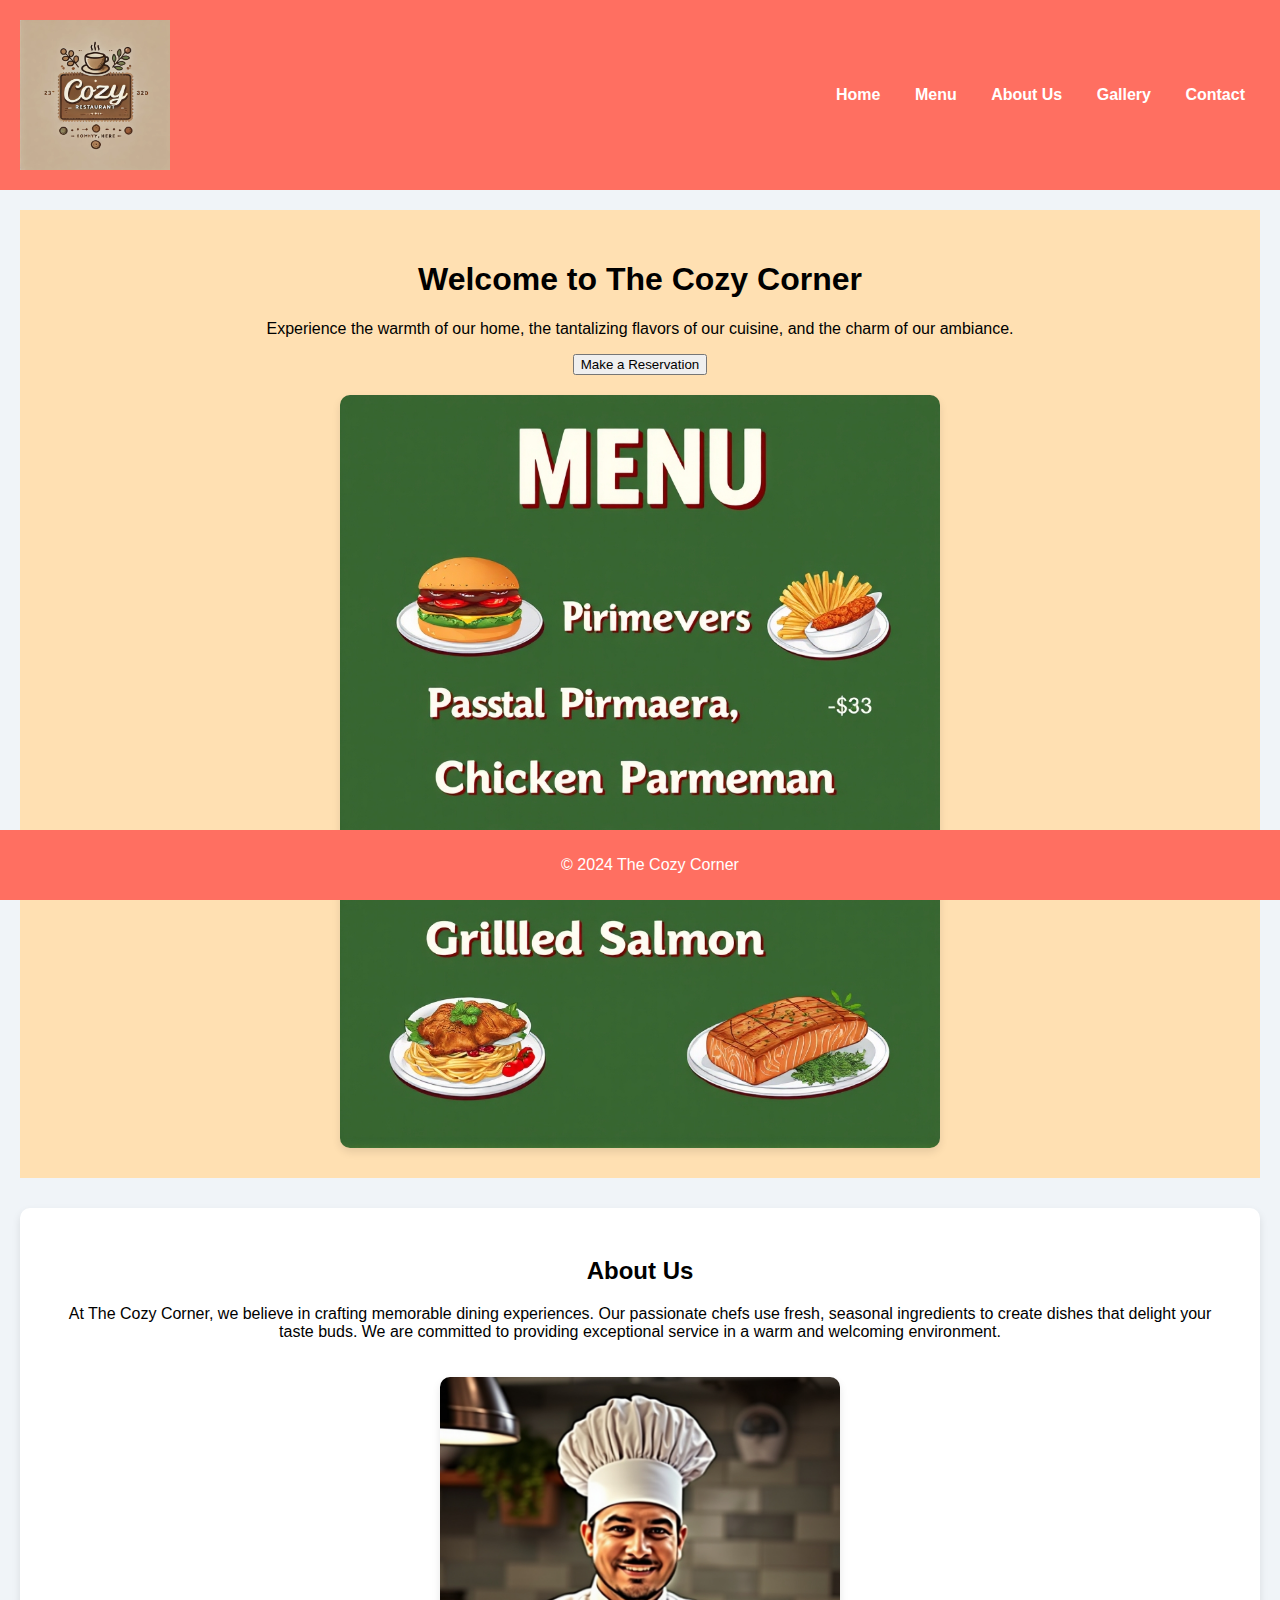
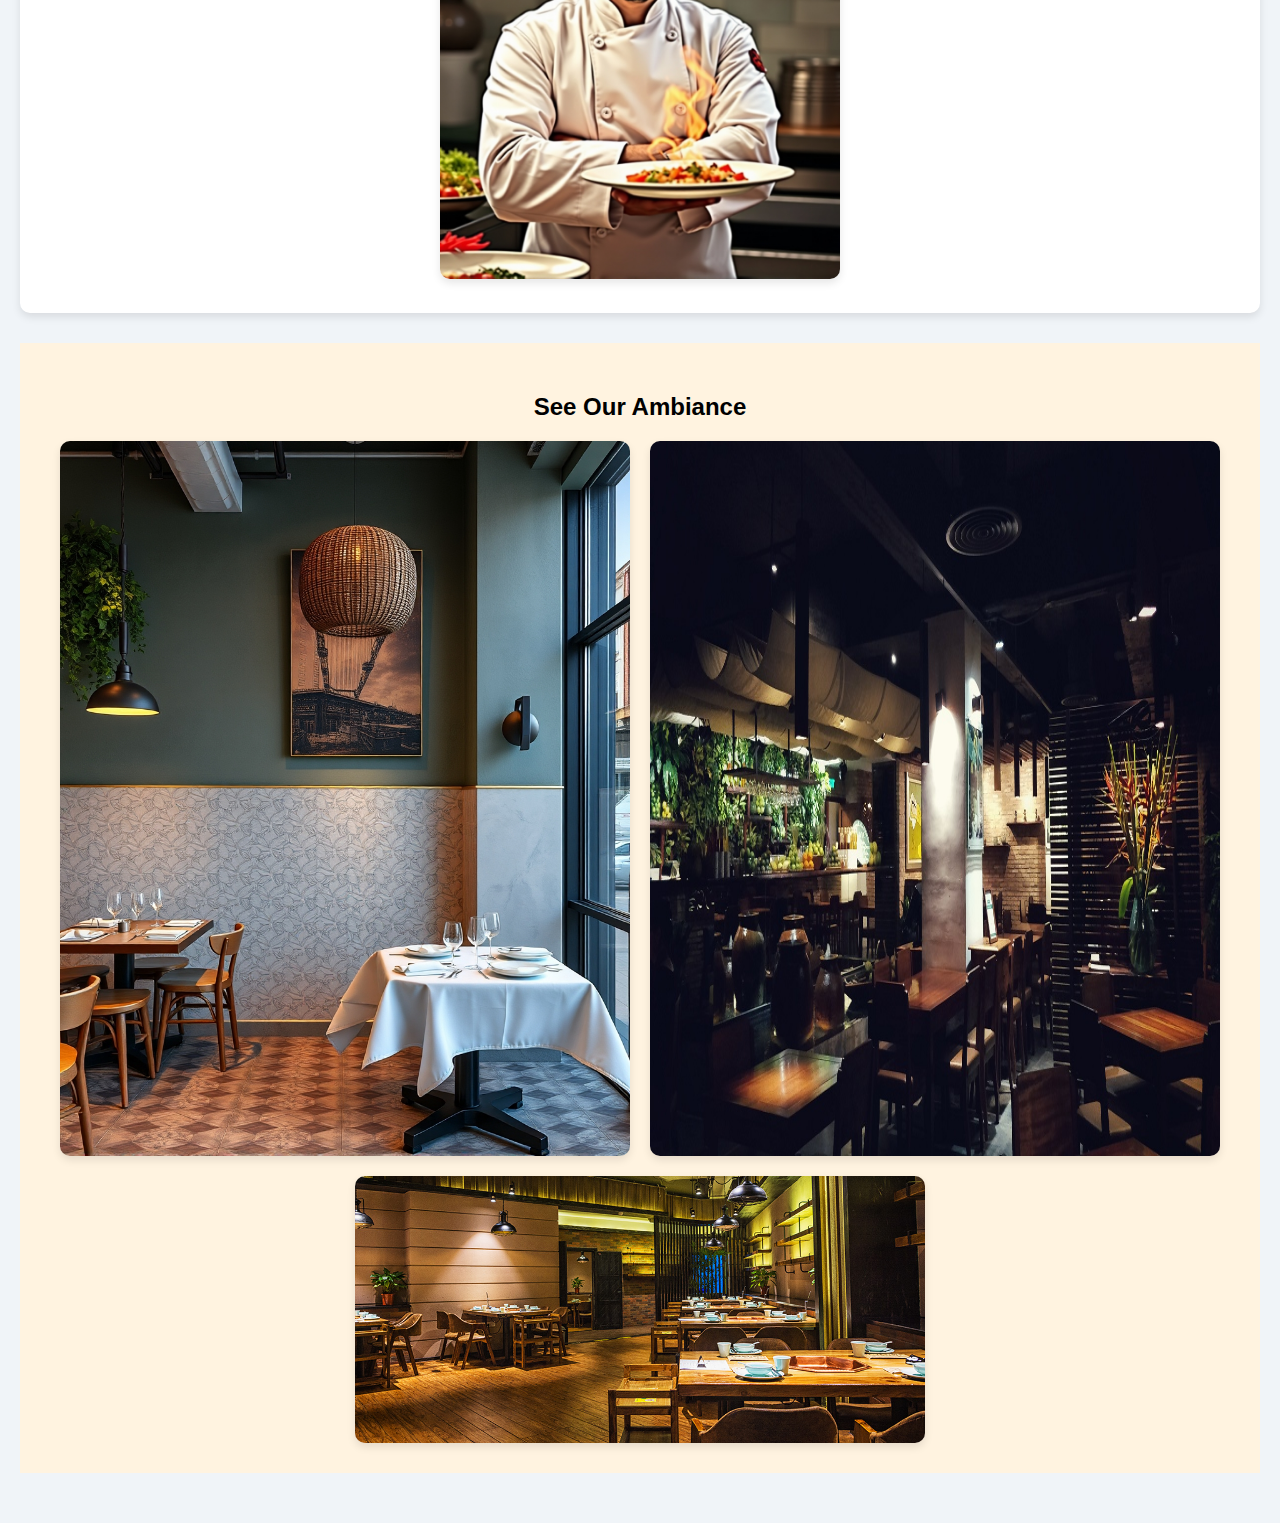
<file: index.html>
<!DOCTYPE html>
<html lang="en">
<head>
    <meta charset="UTF-8">
    <meta name="viewport" content="width=device-width, initial-scale=1.0">
    <title>The Cozy Corner - Home</title>
    <link rel="stylesheet" href="style.css">
</head>
<body>
    <header>
        <img src="images/cozy-corner-logo.png" alt="The Cozy Corner Logo" id="logo">
        <nav>
            <ul>
                <li><a href="index.html">Home</a></li>
                <li><a href="menu.html">Menu</a></li>
                <li><a href="about.html">About Us</a></li>
                <li><a href="gallery.html">Gallery</a></li>
                <li><a href="contact.html">Contact</a></li>
            </ul>
        </nav>
    </header>

    <main>
        <section id="hero">
            <div class="hero-text">
                <h1>Welcome to The Cozy Corner</h1>
                <p>Experience the warmth of our home, the tantalizing flavors of our cuisine, and the charm of our ambiance.</p>
                <button>Make a Reservation</button>
            </div>
            <img src="images/menu-image.jpg" alt="Restaurant Food" id="hero-image">
        </section>

        <section id="about">
            <h2>About Us</h2>
            <p>At The Cozy Corner, we believe in crafting memorable dining experiences. Our passionate chefs use fresh, seasonal ingredients to create dishes that delight your taste buds. We are committed to providing exceptional service in a warm and welcoming environment. 
            </p>
            <img src="images/chef-image.jpg" alt="Chef" id="about-image">
        </section>

        <section id="gallery">
            <h2>See Our Ambiance</h2>
            <div class="gallery-images">
                <img src="images/ambiance-1.jpg" alt="Ambiance 1">
                <img src="images/ambiance-2.jpg" alt="Ambiance 2">
                <img src="images/ambiance-3.jpg" alt="Ambiance 3">
            </div>
        </section>
    </main>

    <footer>
        <p>© 2024 The Cozy Corner</p>
    </footer>

    <script src="script.js"></script>
</body>
</html>
</file>
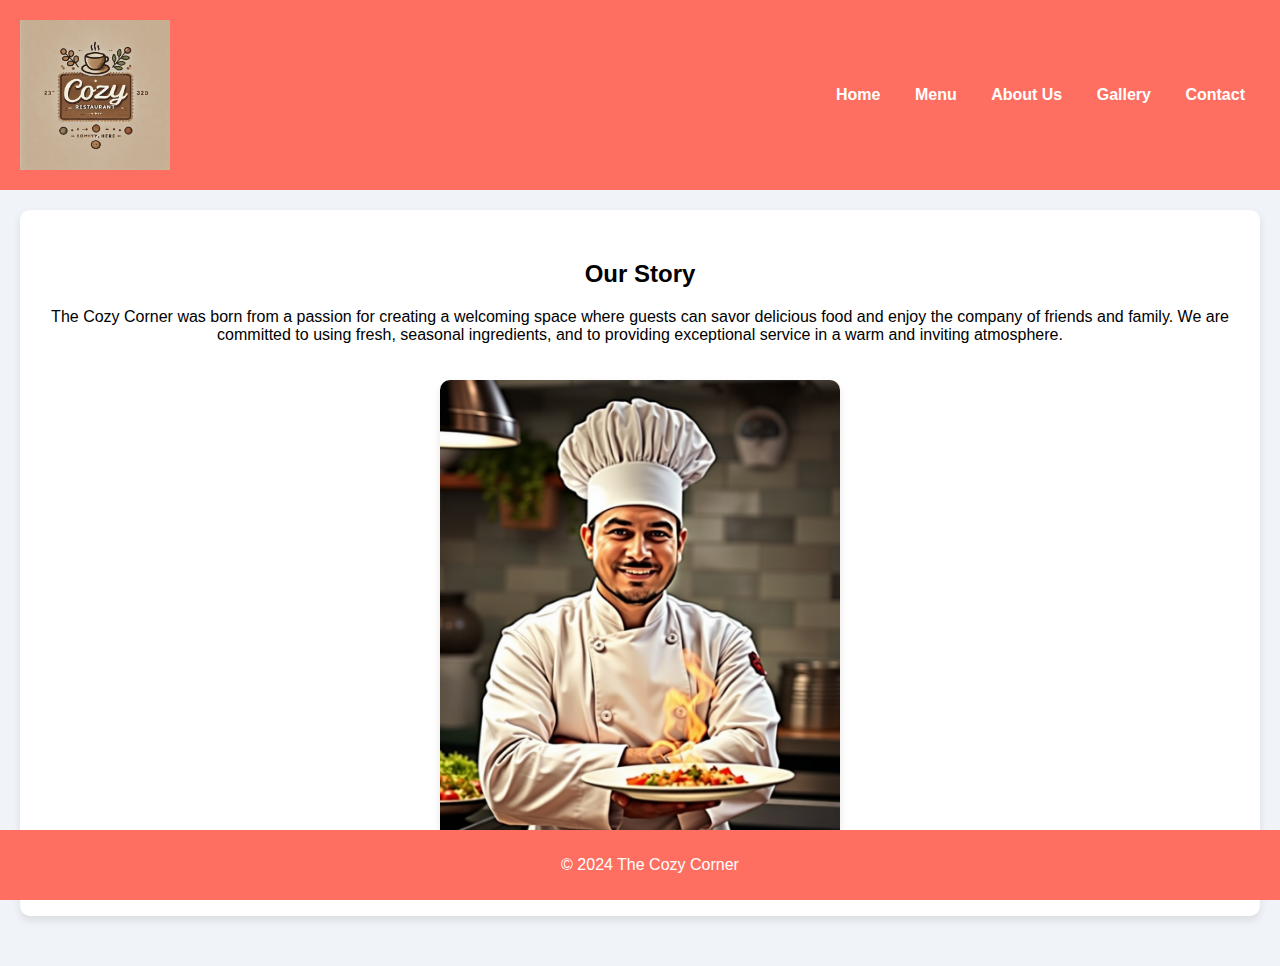
<file: about.html>
<!DOCTYPE html>
<html lang="en">
<head>
    <meta charset="UTF-8">
    <meta name="viewport" content="width=device-width, initial-scale=1.0">
    <title>The Cozy Corner - About Us</title>
    <link rel="stylesheet" href="style.css">
</head>
<body>
    <header>
        <img src="images/cozy-corner-logo.png" alt="The Cozy Corner Logo" id="logo">
        <nav>
            <ul>
                <li><a href="index.html">Home</a></li>
                <li><a href="menu.html">Menu</a></li>
                <li><a href="about.html">About Us</a></li>
                <li><a href="gallery.html">Gallery</a></li>
                <li><a href="contact.html">Contact</a></li>
            </ul>
        </nav>
    </header>

    <main>
        <section id="about">
            <h2>Our Story</h2>
            <p>The Cozy Corner was born from a passion for creating a welcoming space where guests can savor delicious food and enjoy the company of friends and family. We are committed to using fresh, seasonal ingredients, and to providing exceptional service in a warm and inviting atmosphere. 
            </p>
            <img src="images/chef-image.jpg" alt="Chef" id="about-image">
        </section>
    </main>

    <footer>
        <p>© 2024 The Cozy Corner</p>
    </footer>
</body>
</html>
</file>
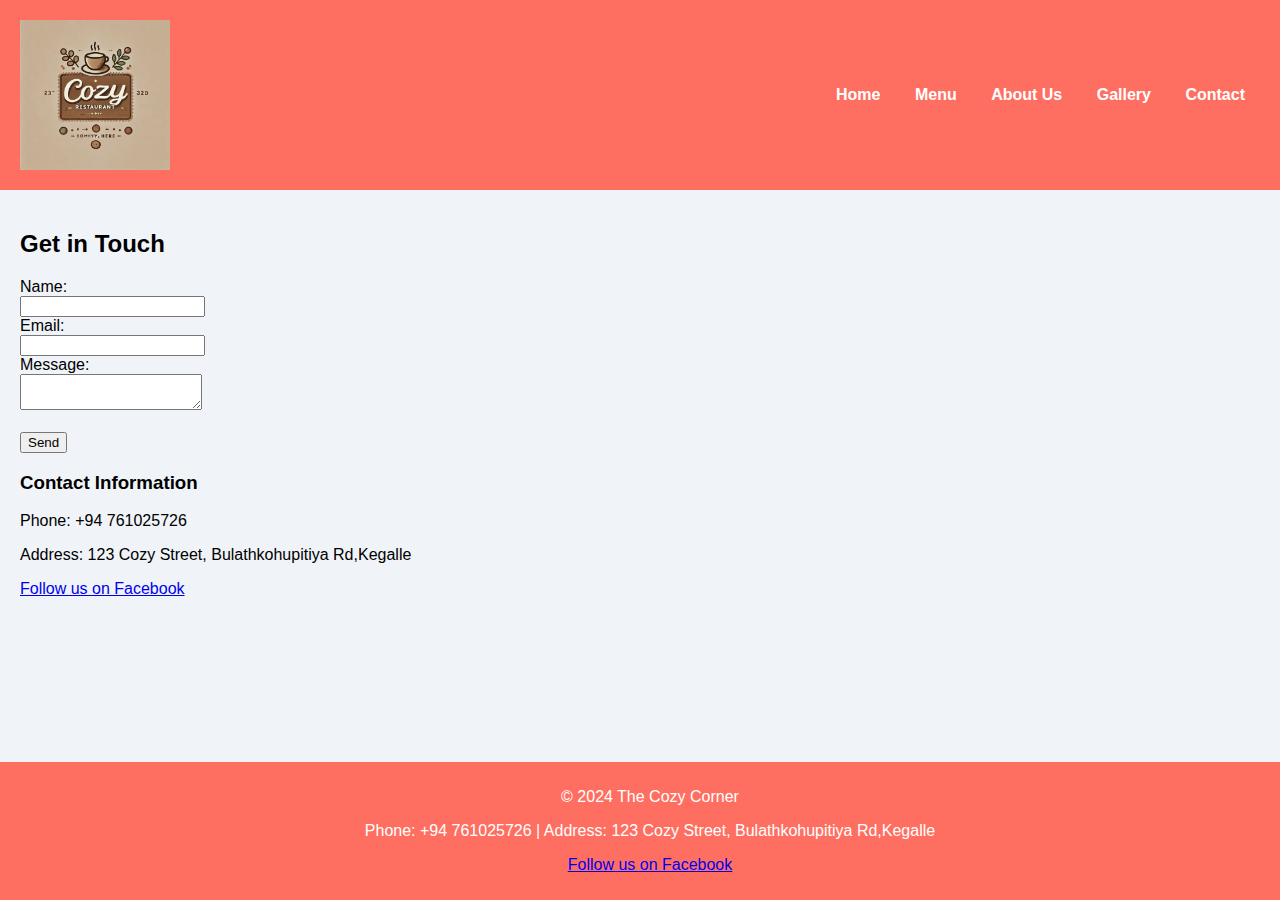
<file: contact.html>
<!DOCTYPE html>
<html lang="en">
<head>
    <meta charset="UTF-8">
    <meta name="viewport" content="width=device-width, initial-scale=1.0">
    <title>The Cozy Corner - Contact</title>
    <link rel="stylesheet" href="style.css">
</head>
<body>
    <header>
        <img src="images/cozy-corner-logo.png" alt="The Cozy Corner Logo" id="logo">
        <nav>
            <ul>
                <li><a href="index.html">Home</a></li>
                <li><a href="menu.html">Menu</a></li>
                <li><a href="about.html">About Us</a></li>
                <li><a href="gallery.html">Gallery</a></li>
                <li><a href="contact.html">Contact</a></li>
            </ul>
        </nav>
    </header>

    <main>
        <section id="contact">
            <h2>Get in Touch</h2>
            <form id="contact-form">
                <label for="name">Name:</label><br>
                <input type="text" id="name" name="name" required><br>
                <label for="email">Email:</label><br>
                <input type="email" id="email" name="email" required><br>
                <label for="message">Message:</label><br>
                <textarea id="message" name="message" required></textarea><br><br>
                <button type="submit">Send</button>
            </form>
            <div id="contact-info">
                <h3>Contact Information</h3>
                <p>Phone: +94 761025726</p>
                <p>Address: 123 Cozy Street, Bulathkohupitiya Rd,Kegalle</p>
                <p><a href="https://www.facebook.com/TheCozyCorner" target="_blank">Follow us on Facebook</a></p>
            </div>
        </section>
    </main>

    <footer>
        <p>© 2024 The Cozy Corner</p>
        <p>Phone: +94 761025726 | Address: 123 Cozy Street, Bulathkohupitiya Rd,Kegalle</p>
        <p><a href="https://www.facebook.com/TheCozyCorner" target="_blank">Follow us on Facebook</a></p>
    </footer>

    <script src="script.js"></script>
</body>
</html>
</file>
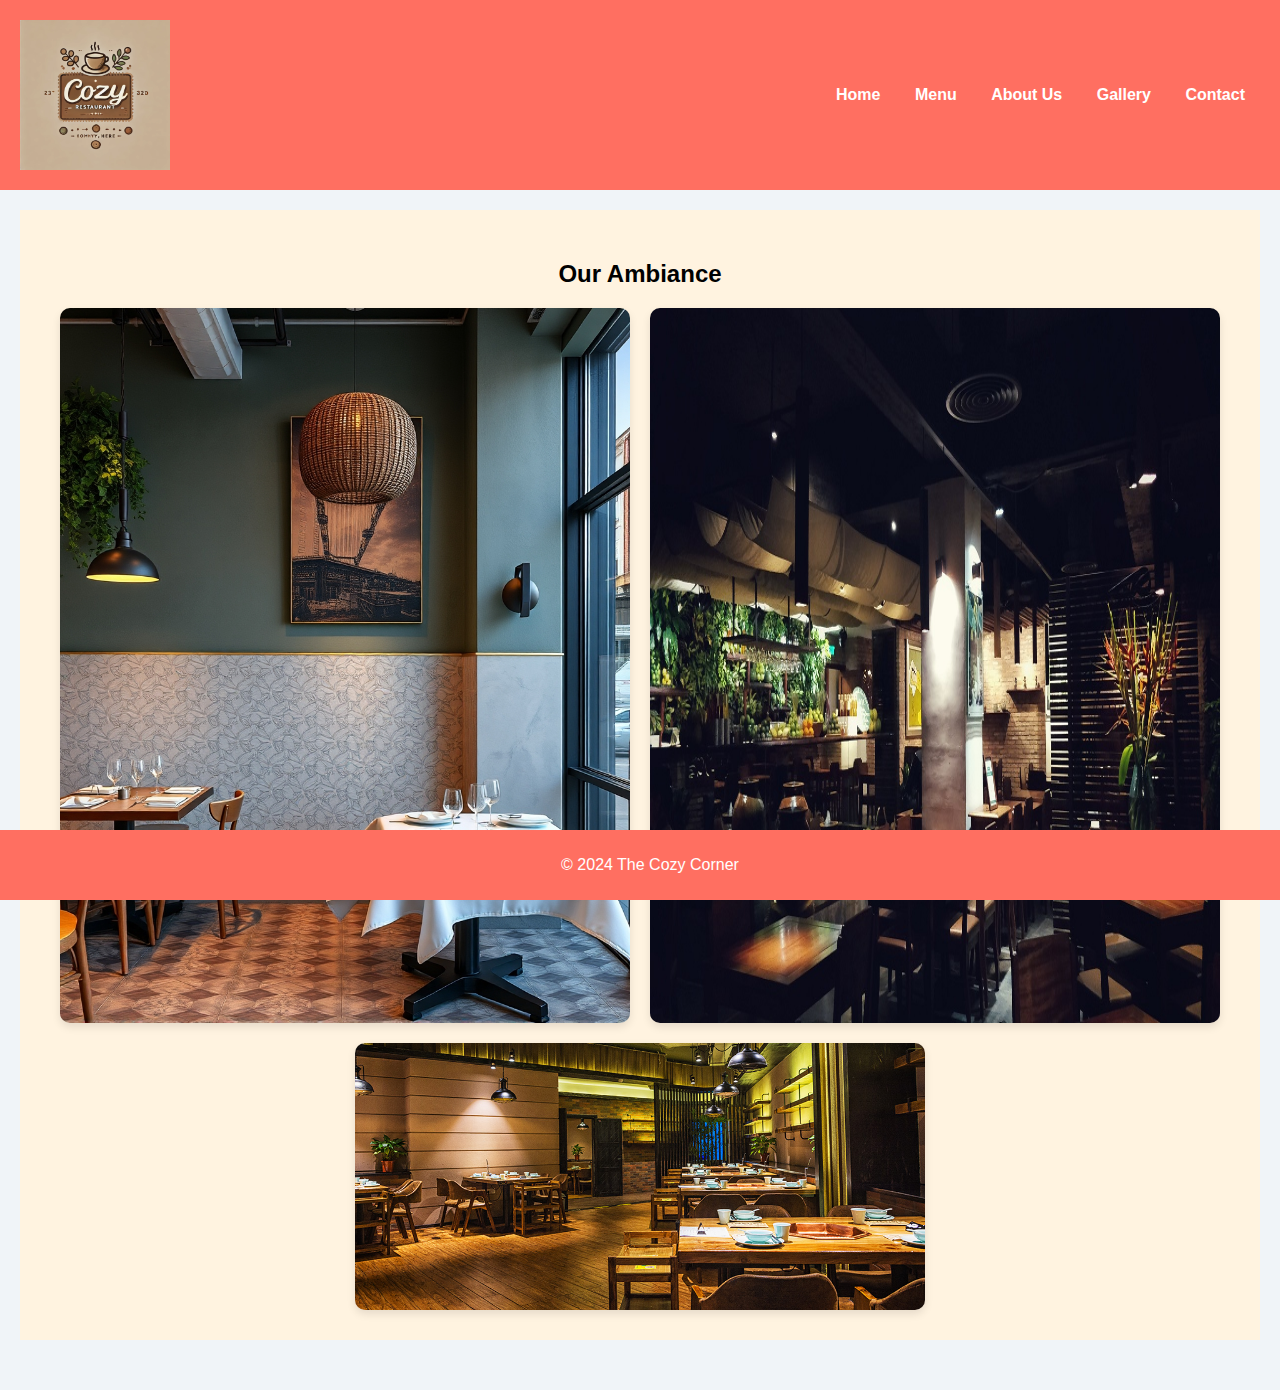
<file: gallery.html>
<!DOCTYPE html>
<html lang="en">
<head>
    <meta charset="UTF-8">
    <meta name="viewport" content="width=device-width, initial-scale=1.0">
    <title>The Cozy Corner - Gallery</title>
    <link rel="stylesheet" href="style.css">
</head>
<body>
    <header>
        <img src="images/cozy-corner-logo.png" alt="The Cozy Corner Logo" id="logo">
        <nav>
            <ul>
                <li><a href="index.html">Home</a></li>
                <li><a href="menu.html">Menu</a></li>
                <li><a href="about.html">About Us</a></li>
                <li><a href="gallery.html">Gallery</a></li>
                <li><a href="contact.html">Contact</a></li>
            </ul>
        </nav>
    </header>

    <main>
        <section id="gallery">
            <h2>Our Ambiance</h2>
            <div class="gallery-images">
                <img src="images/ambiance-1.jpg" alt="Ambiance 1">
                <img src="images/ambiance-2.jpg" alt="Ambiance 2">
                <img src="images/ambiance-3.jpg" alt="Ambiance 3">
            </div>
        </section>
    </main>

    <footer>
        <p>© 2024 The Cozy Corner</p>
    </footer>
</body>
</html>
</file>
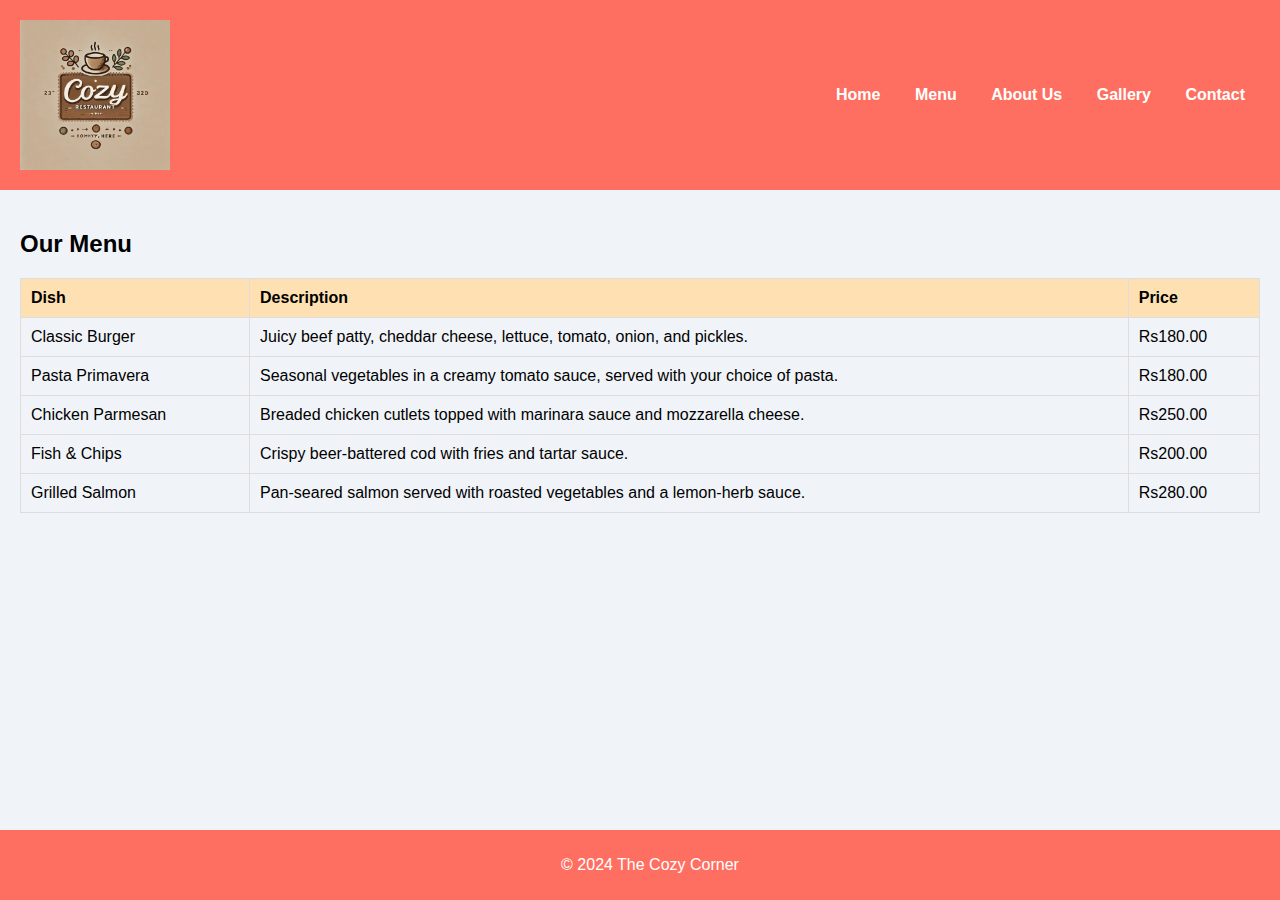
<file: menu.html>
<!DOCTYPE html>
<html lang="en">
<head>
    <meta charset="UTF-8">
    <meta name="viewport" content="width=device-width, initial-scale=1.0">
    <title>The Cozy Corner - Menu</title>
    <link rel="stylesheet" href="style.css">
</head>
<body>
    <header>
        <img src="images/cozy-corner-logo.png" alt="The Cozy Corner Logo" id="logo">
        <nav>
            <ul>
                <li><a href="index.html">Home</a></li>
                <li><a href="menu.html">Menu</a></li>
                <li><a href="about.html">About Us</a></li>
                <li><a href="gallery.html">Gallery</a></li>
                <li><a href="contact.html">Contact</a></li>
            </ul>
        </nav>
    </header>

    <main>
        <section id="menu">
            <h2>Our Menu</h2>
            <table>
                <thead>
                    <tr>
                        <th>Dish</th>
                        <th>Description</th>
                        <th>Price</th>
                    </tr>
                </thead>
                <tbody>
                    <tr>
                        <td>Classic Burger</td>
                        <td>Juicy beef patty, cheddar cheese, lettuce, tomato, onion, and pickles.</td>
                        <td>Rs180.00</td>
                    </tr>
                    <tr>
                        <td>Pasta Primavera</td>
                        <td>Seasonal vegetables in a creamy tomato sauce, served with your choice of pasta.</td>
                        <td>Rs180.00</td>
                    </tr>
                    <tr>
                        <td>Chicken Parmesan</td>
                        <td>Breaded chicken cutlets topped with marinara sauce and mozzarella cheese.</td>
                        <td>Rs250.00</td>
                    </tr>
                    <tr>
                        <td>Fish & Chips</td>
                        <td>Crispy beer-battered cod with fries and tartar sauce.</td>
                        <td>Rs200.00</td>
                    </tr>
                    <tr>
                        <td>Grilled Salmon</td>
                        <td>Pan-seared salmon served with roasted vegetables and a lemon-herb sauce.</td>
                        <td>Rs280.00</td>
                    </tr>
                </tbody>
            </table>
        </section>
    </main>

    <footer>
        <p>© 2024 The Cozy Corner</p>
    </footer>
</body>
</html>
</file>
<file: style.css>
body {
    font-family: 'Arial', sans-serif;
    margin: 0;
    padding: 0;
    background-color: #f0f4f8; /* Soft light blue background */
}

header {
    background-color: #ff6f61; /* Warm coral header */
    padding: 20px;
    display: flex;
    justify-content: space-between;
    align-items: center;
}

#logo {
    width: 150px; /* Adjust logo size as needed */
}

nav ul {
    list-style: none;
    padding: 0;
    margin: 0;
}

nav li {
    display: inline-block;
    margin: 0 15px;
}

nav a {
    text-decoration: none;
    color: #fff; /* White link color for better contrast */
    font-weight: bold;
}

main {
    padding: 20px;
}

section {
    margin-bottom: 30px;
}

#hero {
    display: flex;
    justify-content: center;
    align-items: center;
    flex-direction: column;
    text-align: center;
    padding: 30px;
    background-color: #ffe0b2; /* Light warm peach background */
}

#hero-image {
    width: 100%;
    max-width: 600px;
    margin-top: 20px;
    border-radius: 10px;
    box-shadow: 0 4px 8px rgba(0, 0, 0, 0.1);
}

#about {
    background-color: #ffffff; /* White background for about section */
    padding: 30px;
    text-align: center;
    border-radius: 10px;
    box-shadow: 0 4px 8px rgba(0, 0, 0, 0.1);
}

#about-image {
    width: 100%;
    max-width: 400px;
    margin-top: 20px;
    border-radius: 10px;
    box-shadow: 0 4px 8px rgba(0, 0, 0, 0.1);
}

#gallery {
    padding: 30px;
    text-align: center;
    background-color: #fff3e0; /* Light cream background */
}

.gallery-images {
    display: flex;
    justify-content: center;
    flex-wrap: wrap;
    gap: 20px;
}

.gallery-images img {
    width: calc(50% - 20px);
    border-radius: 10px;
    box-shadow: 0 4px 8px rgba(0, 0, 0, 0.1);
}

table {
    width: 100%;
    border-collapse: collapse;
    margin: 20px 0;
}

th, td {
    border: 1px solid #ddd;
    padding: 10px;
    text-align: left;
}

th {
    background-color: #ffe0b2; /* Light warm peach background for table headers */
}

footer {
    background-color: #ff6f61; /* Warm coral footer */
    color: #fff; /* White text */
    padding: 10px;
    text-align: center;
    position: fixed;
    bottom: 0;
    width: 100%;
}

/* Responsive Design */
@media (max-width: 768px) {
    #hero {
        flex-direction: column;
        padding: 20px;
    }

    #hero-image {
        width: 100%;
        margin-top: 20px;
    }

    .gallery-images img {
        width: 100%;
    }

    nav ul {
        display: flex;
        flex-direction: column;
        align-items: center;
    }

    nav li {
        margin: 10px 0;
    }
}

/* Animation */
#logo {
    animation: logoPulse 2s infinite;
}

@keyframes logoPulse {
    0% { transform: scale(1); }
    50% { transform: scale(1.1); }
    100% { transform: scale(1); }
}
</file>
